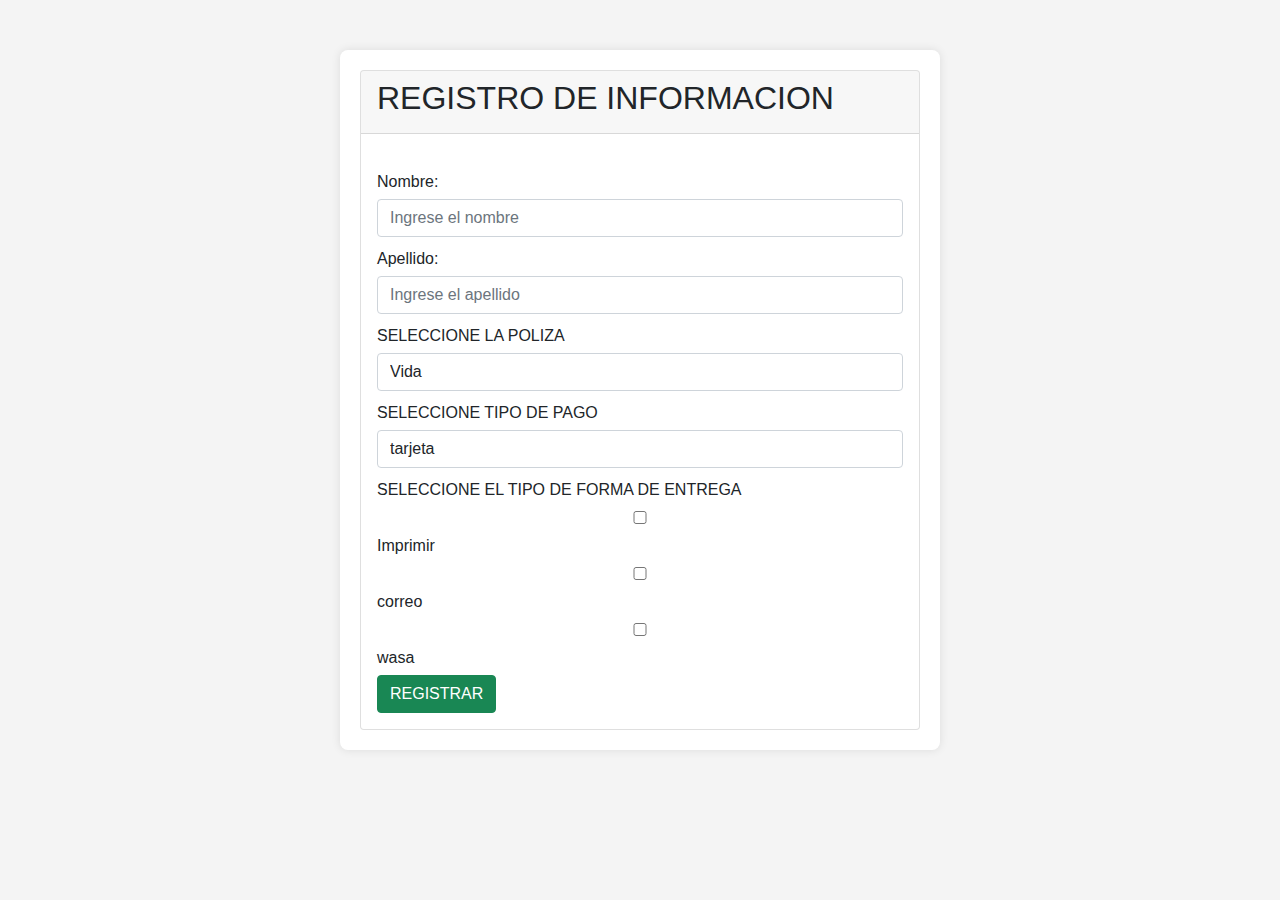
<file: index.html>
<!DOCTYPE html>
<html lang="en">
<head>

    
    <link rel="stylesheet" href="bootstrap.css">
    <link rel="stylesheet" href="style.css">
    <link rel="stylesheet" href="sweetalert2.css">
    <title>REGISTROS</title>
</head>
<body>
    <div class="container">
        <div class="card">
            <div class="card-header">
                <h2>REGISTRO DE INFORMACION</h2>
            </div>
            <div class="card-body" >
                <form action="#" class="form-group">
                    <label for="nombre">Nombre:</label>
                    <input type="text" class="form-control" name="nombre" id="nombre" placeholder="Ingrese el nombre">
                    <label for="nombre">Apellido:</label>
                    <input type="text" class="form-control" name="ape" id="ape" placeholder="Ingrese el apellido">
                    <label for="poliza">SELECCIONE LA POLIZA</label>
                    <select name="selectPOLIZA" id="selectPOLIZA" class="form-control">
                        <option value="Vida">Vida</option>
                        <option value="Vehiculos">Vehiculos</option>
                        <option value="Hogar">Hogar</option>
                        <option value="Viaje">Viaje</option>
                    </select>
                    <label for="poliza">SELECCIONE TIPO DE PAGO</label>
                    <select name="selectFORMAPAGO" class="form-control" id="selectFORMAPAGO">FORMA DE PAGO
                        <option value="tarjeta">tarjeta</option>
                        <option value="efectivo">efectivo</option>
                    

                    </select>
                    <label for="poliza">SELECCIONE EL TIPO DE FORMA DE ENTREGA</label>
                       
                
                            <input type="checkbox" id="impresion" name="impresion" value="impresion">
                            <label for="Imprimir"> Imprimir</label>
                            <input type="checkbox" id="correo" name="correo" value="correo">
                            <label for="correo"> correo</label>
                            <input type="checkbox" id="wasa" name="wasa" value="wasa">
                            <label for="wasa"> wasa</label>
                     
                    
                    <button type="button" class="btn btn-success" onclick="mostrarInfo();">REGISTRAR
                    </button>

                </form>
            </div>

        </div>

    </div>
    <script src="sweetalert2.js"></script>
       
  
    <script>
        /*function obtenerNombre(){
            var nombre = document.getElementById("nombre").value;
            return nombre
        }
        function obtenerPoliza(){
            var poliza = document.getElementById("selectPOLIZA").value;
            return poliza

        }
        function obtenerFormaPago(){
            var fpago = document.getElementById("selectFORMAPAGO").value;
            return fpago
        }*/
        function CalcularporPoliza(){
            var tipoPoliza = document.getElementById("selectPOLIZA").value;
            if (tipoPoliza == "Vida"){
                valorPoliza = 65000;
                IVA = 65000 * 0.12;
                desc = (valorPoliza) * 0.25;
                total = valorPoliza - desc + IVA;
            } else if (tipoPoliza == "Vehiculos"){
                valorPoliza = 25000;
                total = valorPoliza - 20;
            } else if (tipoPoliza == "Hogar"){
                valorPoliza = 35000;
                total = valorPoliza - 15;
            } else if (tipoPoliza == "Viaje"){
                valorPoliza = 15000;
                total = valorPoliza - 5;
            }

            return total;
        }
        
        
        function mostrarInfo(){
           
            var nombre = document.getElementById("nombre").value;
            var ape = document.getElementById("ape").value;
            var tipoPoliza = document.getElementById("selectPOLIZA").value;
            var fpago = document.getElementById("selectFORMAPAGO").value;

            var total = CalcularporPoliza();

            //OBTENER FORMA DE ENTREGA
            //CREO LISTA
            var opcionesSeleccionadas = [];
            //AGG VALORES A VARIABLES

            var im = document.getElementById("impresion").checked;
            var cor = document.getElementById("correo").checked;
            var was = document.getElementById("wasa").checked;

            //CREO LA CONDICIONAL PARA AGREGAR LOS VALORES A LA LISTA
            if (im){
                opcionesSeleccionadas.push("Imprimir");

            }
            if (cor) {
                opcionesSeleccionadas.push("Correo");
            } 
            if (was) {
                opcionesSeleccionadas.push("Wasa");
            }

            //PREGUNTA SI EN LA LISTA EXISTEN VALORES O NO
            if (opcionesSeleccionadas.length > 0) {
                Swal.fire({
                    title: 'Información Registrada',
                    html:
                        'Tu nombre es: ' + nombre + '<br>' +
                        'Apellido: ' + ape + '<br>' +
                        'Tu póliza es: ' + tipoPoliza + '<br>' +
                        'Tu forma de pago es: ' + fpago + '<br>' +
                        'Tu forma de imprimir es: ' + opcionesSeleccionadas.join(', ') + '<br>' +
                        'TOTAL ES DE: $' + total,
                    icon: 'success'
                });
   
            } else {
                Swal.fire({
                    title: 'ERROR........',
                    text: 'No has seleccionado ninguna opción.',
                    icon: 'warning'
                });
            }  
        }

    </script>
</body>
</html>
</file>
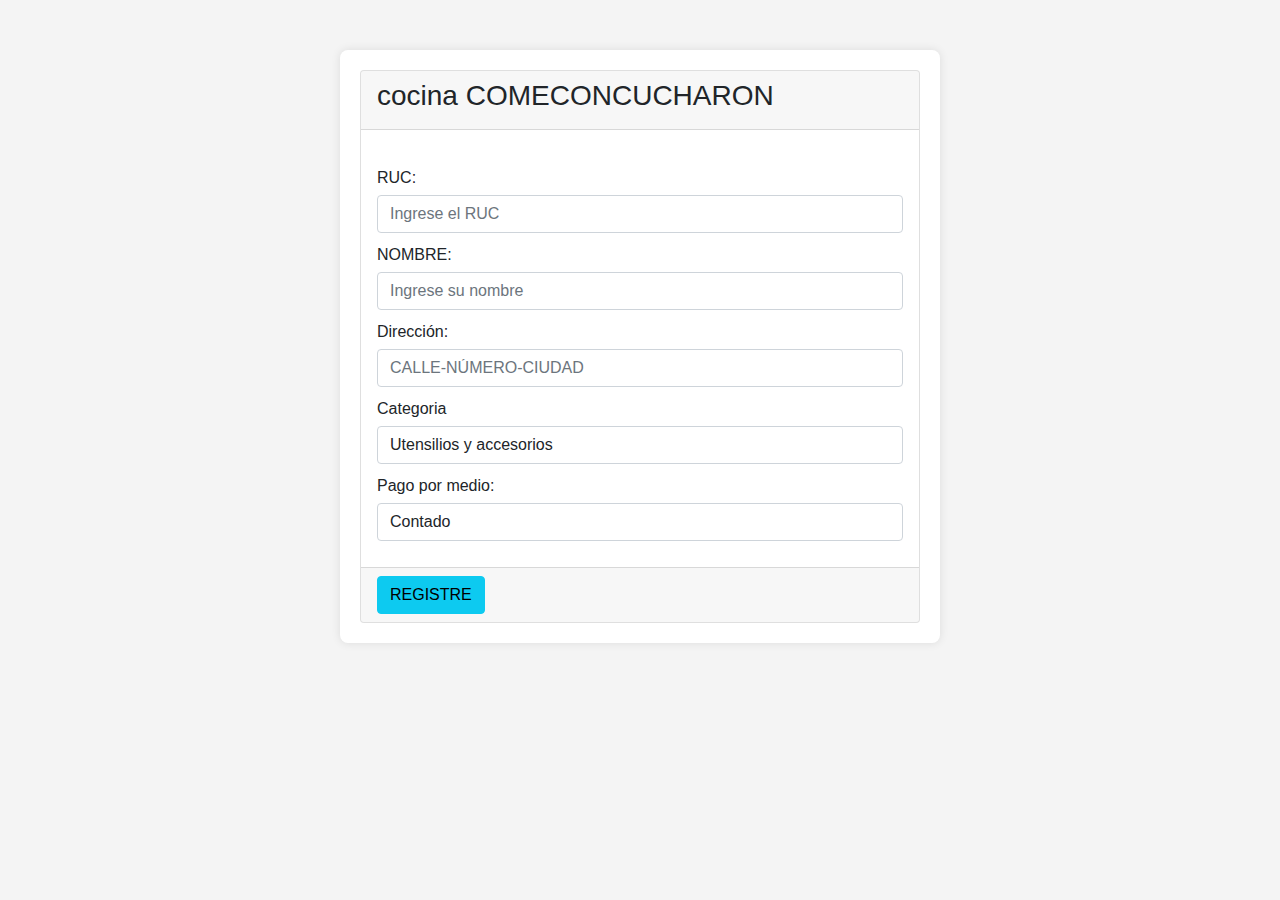
<file: index2.html>
<!DOCTYPE html>
<html>
    <head>
        <link rel="stylesheet" href="bootstrap.css">
        <link rel="stylesheet" href="style.css">
        <link rel="stylesheet" href="sweetalert2.css">
        <title>VENTAS DE PRODUCTOS</title>
           

    </head>
    <body>
        <div class="container">
            <div class="card">
                <div class="card-header">
                    <div class="card-title">
                        <h3>cocina COMECONCUCHARON</h3>
                    </div>
                </div>
                <div class="card-body">
                    <form class="form-group">
                        <label for="ruc" >RUC:</label>
                        <input type="number" class="form-control" name="ruc" id="ruc" placeholder="Ingrese el RUC">

                        <label for="nombre" >NOMBRE:</label>
                        <input type="text" class="form-control" name="nombre" id="nombre" placeholder="Ingrese su nombre">
                        
                        <label for="direccion" >Dirección:</label>
                        <input type="text" class="form-control" name="direccion" id="direccion" placeholder="CALLE-NÚMERO-CIUDAD">
                        
                        <label for="Categoria" >Categoria</label>
                        <select class="form-control" name="categoria" id="categoria">
                            <option value="Utensilios y accesorios">Utensilios y accesorios</option>
                            <option value="Electrodomésticos, Tablas">Electrodomésticos, Tablas</option>
                            <option value="Cuchillos, Repostería">Cuchillos, Repostería</option>
                            

                        </select>
                        <label for="Pago">Pago por medio:</label>
                        <select class="form-control" name="Pago" id="Pago">
                            <option value="Contado">Contado</option>
                            <option value="Credito">Credito</option>
                        </select>
                       
                    </form>

                </div>
                <div class="card-footer">
                    <button class="btn btn-info" onclick="mostrarINFO();">REGISTRE</button>
                </div>
            </div>
        </div>
        <script src="sweetalert2.js"></script>
        <script>
                function Calculo() {
                    var categoriaOP = document.getElementById("categoria").value;
                    var cantidad = 23; // simulo la cantidad de producto
                    var valortotal = 50; // simulo el valor total

                    var valorcate, descuento, totalPagar;

                    if (categoriaOP == "Utensilios y accesorios") {
                        valorcate = 1500;
                        descuento = valorcate * 0.2;
                        totalPagar = valortotal - descuento;
                    } else if (categoriaOP == "Electrodomésticos, Tablas") {
                        valorcate = 2500;
                        descuento = valorcate * 0.1;
                        totalPagar = valortotal - descuento;
                    } else if (categoriaOP == "Cuchillos, Repostería") {
                        valorcate = 1000;
                        descuento = valorcate * 0.05;
                        totalPagar = valortotal - descuento;
                    }

                    // Devuelve los valores calculados
                    return {
                        cantidad: cantidad,
                        valortotal: valortotal,
                        descuento: descuento,
                        totalPagar: totalPagar
                    };
                }
                
               

                function mostrarINFO() {
                    var ruc = document.getElementById("ruc").value;
                    var nombre = document.getElementById("nombre").value;
                    var dir = document.getElementById("direccion").value;
                    var categoria = document.getElementById("categoria").value;

                    var pago = document.getElementById("Pago").value;
                    var calculo = Calculo();

                    // Muestra todos los valores en una sola alerta
                    Swal.fire({
                        title: '***************FACTURA*******************',
                        html: 'RUC: ' + ruc + '<br>' +
                            'Nombre: ' + nombre + '<br>' +
                            'Dirección: ' + dir + '<br>' +
                            'Categoría seleccionada: ' + categoria + '<br>' +
                            'Forma de pago: ' + pago + '<br>' +
                            'Cantidad vendida: ' + calculo.cantidad + '<br>' +
                            'Valor total: ' + calculo.valortotal + '<br>' +
                            'Descuento: ' + calculo.descuento + '<br>' +
                            'Total a pagar: ' + calculo.totalPagar,
                    });
                   
                }

        </script>
    </body>

</html>
</file>
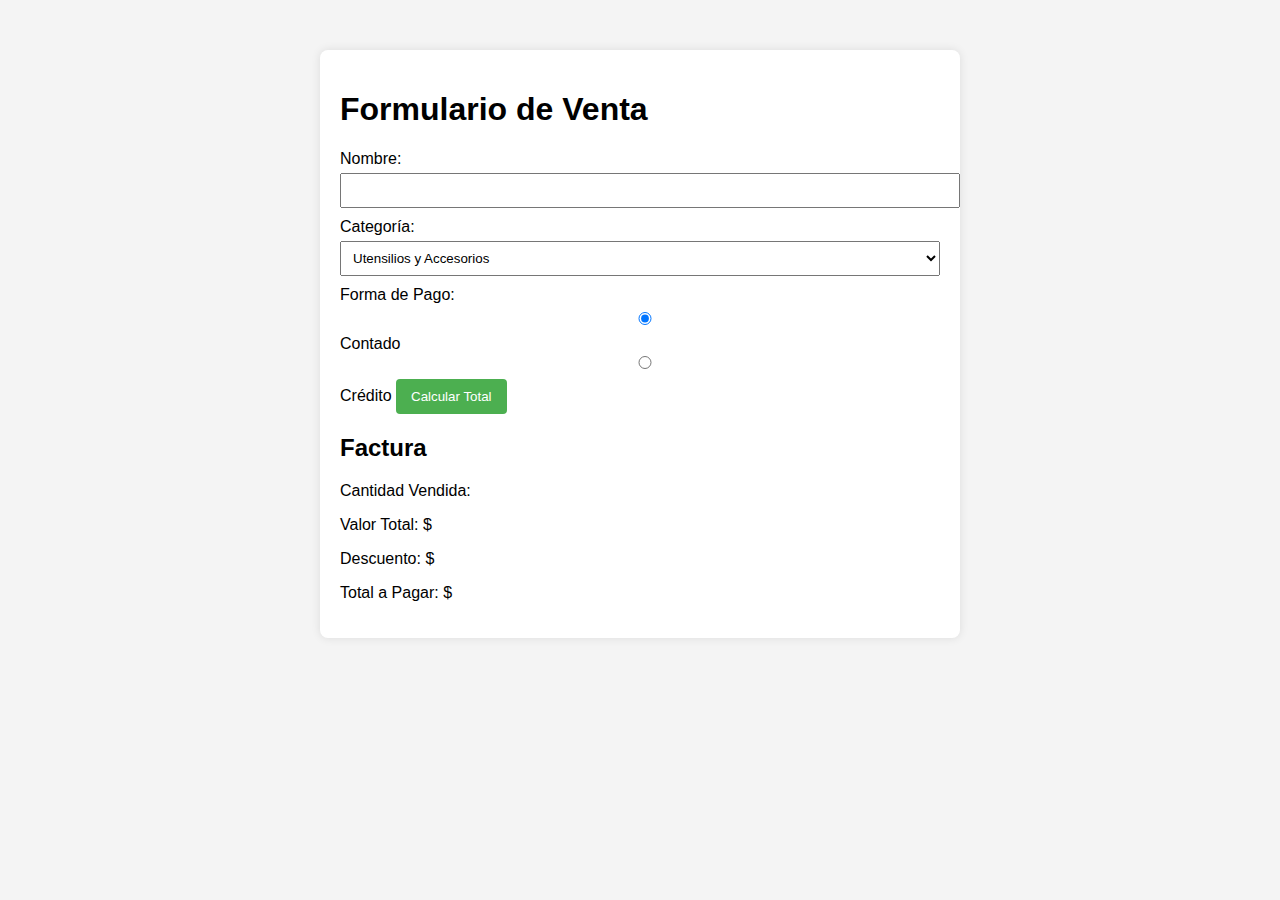
<file: pruebas.html>
<!DOCTYPE html>
<html lang="en">
<head>
    <meta charset="UTF-8">
    <meta name="viewport" content="width=device-width, initial-scale=1.0">
    <link rel="stylesheet" href="style.css">
    <title>Venta de Artículos de Cocina</title>
</head>
<body>
    <div class="container">
        <h1>Formulario de Venta</h1>
        <form id="ventaForm">
            <label for="nombre">Nombre:</label>
            <input type="text" id="nombre" required>

            <label for="categoria">Categoría:</label>
            <select id="categoria">
                <option value="utensilios">Utensilios y Accesorios</option>
                <option value="electrodomesticos">Electrodomésticos</option>
                <option value="tablas">Tablas y Cuchillos</option>
                <option value="reposteria">Repostería</option>
            </select>

            <label for="pago">Forma de Pago:</label>
            <input type="radio" name="pago" value="contado" checked> Contado
            <input type="radio" name="pago" value="credito"> Crédito

            <button type="button" onclick="calcularTotal()">Calcular Total</button>

            <h2>Factura</h2>
            <p>Cantidad Vendida: <span id="cantidadVendida"></span></p>
            <p>Valor Total: $<span id="valorTotal"></span></p>
            <p>Descuento: $<span id="descuento"></span></p>
            <p>Total a Pagar: $<span id="totalPagar"></span></p>
        </form>
    </div>

    <script src="main.js"></script>
</body>
</html>
</file>
<file: style.css>
body {
    font-family: Arial, sans-serif;
    background-color: #f4f4f4;
    margin: 0;
    padding: 0;
}

.container {
    max-width: 600px;
    margin: 50px auto;
    background-color: #fff;
    padding: 20px;
    border-radius: 8px;
    box-shadow: 0 0 10px rgba(0, 0, 0, 0.1);
}

form {
    margin-top: 20px;
}

label {
    display: block;
    margin-bottom: 5px;
}

input, select {
    width: 100%;
    padding: 8px;
    margin-bottom: 10px;
}

button {
    background-color: #4caf50;
    color: white;
    padding: 10px 15px;
    border: none;
    border-radius: 4px;
    cursor: pointer;
}

button:hover {
    background-color: #45a049;
}
</file>
<file: sweetalert2.css>
.swal2-popup.swal2-toast {
  box-sizing: border-box;
  grid-column: 1/4 !important;
  grid-row: 1/4 !important;
  grid-template-columns: min-content auto min-content;
  padding: 1em;
  overflow-y: hidden;
  background: #fff;
  box-shadow: 0 0 1px hsla(0, 0%, 0%, 0.075), 0 1px 2px hsla(0, 0%, 0%, 0.075), 1px 2px 4px hsla(0, 0%, 0%, 0.075), 1px 3px 8px hsla(0, 0%, 0%, 0.075), 2px 4px 16px hsla(0, 0%, 0%, 0.075);
  pointer-events: all;
}
.swal2-popup.swal2-toast > * {
  grid-column: 2;
}
.swal2-popup.swal2-toast .swal2-title {
  margin: 0.5em 1em;
  padding: 0;
  font-size: 1em;
  text-align: initial;
}
.swal2-popup.swal2-toast .swal2-loading {
  justify-content: center;
}
.swal2-popup.swal2-toast .swal2-input {
  height: 2em;
  margin: 0.5em;
  font-size: 1em;
}
.swal2-popup.swal2-toast .swal2-validation-message {
  font-size: 1em;
}
.swal2-popup.swal2-toast .swal2-footer {
  margin: 0.5em 0 0;
  padding: 0.5em 0 0;
  font-size: 0.8em;
}
.swal2-popup.swal2-toast .swal2-close {
  grid-column: 3/3;
  grid-row: 1/99;
  align-self: center;
  width: 0.8em;
  height: 0.8em;
  margin: 0;
  font-size: 2em;
}
.swal2-popup.swal2-toast .swal2-html-container {
  margin: 0.5em 1em;
  padding: 0;
  overflow: initial;
  font-size: 1em;
  text-align: initial;
}
.swal2-popup.swal2-toast .swal2-html-container:empty {
  padding: 0;
}
.swal2-popup.swal2-toast .swal2-loader {
  grid-column: 1;
  grid-row: 1/99;
  align-self: center;
  width: 2em;
  height: 2em;
  margin: 0.25em;
}
.swal2-popup.swal2-toast .swal2-icon {
  grid-column: 1;
  grid-row: 1/99;
  align-self: center;
  width: 2em;
  min-width: 2em;
  height: 2em;
  margin: 0 0.5em 0 0;
}
.swal2-popup.swal2-toast .swal2-icon .swal2-icon-content {
  display: flex;
  align-items: center;
  font-size: 1.8em;
  font-weight: bold;
}
.swal2-popup.swal2-toast .swal2-icon.swal2-success .swal2-success-ring {
  width: 2em;
  height: 2em;
}
.swal2-popup.swal2-toast .swal2-icon.swal2-error [class^=swal2-x-mark-line] {
  top: 0.875em;
  width: 1.375em;
}
.swal2-popup.swal2-toast .swal2-icon.swal2-error [class^=swal2-x-mark-line][class$=left] {
  left: 0.3125em;
}
.swal2-popup.swal2-toast .swal2-icon.swal2-error [class^=swal2-x-mark-line][class$=right] {
  right: 0.3125em;
}
.swal2-popup.swal2-toast .swal2-actions {
  justify-content: flex-start;
  height: auto;
  margin: 0;
  margin-top: 0.5em;
  padding: 0 0.5em;
}
.swal2-popup.swal2-toast .swal2-styled {
  margin: 0.25em 0.5em;
  padding: 0.4em 0.6em;
  font-size: 1em;
}
.swal2-popup.swal2-toast .swal2-success {
  border-color: #a5dc86;
}
.swal2-popup.swal2-toast .swal2-success [class^=swal2-success-circular-line] {
  position: absolute;
  width: 1.6em;
  height: 3em;
  transform: rotate(45deg);
  border-radius: 50%;
}
.swal2-popup.swal2-toast .swal2-success [class^=swal2-success-circular-line][class$=left] {
  top: -0.8em;
  left: -0.5em;
  transform: rotate(-45deg);
  transform-origin: 2em 2em;
  border-radius: 4em 0 0 4em;
}
.swal2-popup.swal2-toast .swal2-success [class^=swal2-success-circular-line][class$=right] {
  top: -0.25em;
  left: 0.9375em;
  transform-origin: 0 1.5em;
  border-radius: 0 4em 4em 0;
}
.swal2-popup.swal2-toast .swal2-success .swal2-success-ring {
  width: 2em;
  height: 2em;
}
.swal2-popup.swal2-toast .swal2-success .swal2-success-fix {
  top: 0;
  left: 0.4375em;
  width: 0.4375em;
  height: 2.6875em;
}
.swal2-popup.swal2-toast .swal2-success [class^=swal2-success-line] {
  height: 0.3125em;
}
.swal2-popup.swal2-toast .swal2-success [class^=swal2-success-line][class$=tip] {
  top: 1.125em;
  left: 0.1875em;
  width: 0.75em;
}
.swal2-popup.swal2-toast .swal2-success [class^=swal2-success-line][class$=long] {
  top: 0.9375em;
  right: 0.1875em;
  width: 1.375em;
}
.swal2-popup.swal2-toast .swal2-success.swal2-icon-show .swal2-success-line-tip {
  animation: swal2-toast-animate-success-line-tip 0.75s;
}
.swal2-popup.swal2-toast .swal2-success.swal2-icon-show .swal2-success-line-long {
  animation: swal2-toast-animate-success-line-long 0.75s;
}
.swal2-popup.swal2-toast.swal2-show {
  animation: swal2-toast-show 0.5s;
}
.swal2-popup.swal2-toast.swal2-hide {
  animation: swal2-toast-hide 0.1s forwards;
}

div:where(.swal2-container) {
  display: grid;
  position: fixed;
  z-index: 1060;
  inset: 0;
  box-sizing: border-box;
  grid-template-areas: "top-start     top            top-end" "center-start  center         center-end" "bottom-start  bottom-center  bottom-end";
  grid-template-rows: minmax(min-content, auto) minmax(min-content, auto) minmax(min-content, auto);
  height: 100%;
  padding: 0.625em;
  overflow-x: hidden;
  transition: background-color 0.1s;
  -webkit-overflow-scrolling: touch;
}
div:where(.swal2-container).swal2-backdrop-show, div:where(.swal2-container).swal2-noanimation {
  background: rgba(0, 0, 0, 0.4);
}
div:where(.swal2-container).swal2-backdrop-hide {
  background: transparent !important;
}
div:where(.swal2-container).swal2-top-start, div:where(.swal2-container).swal2-center-start, div:where(.swal2-container).swal2-bottom-start {
  grid-template-columns: minmax(0, 1fr) auto auto;
}
div:where(.swal2-container).swal2-top, div:where(.swal2-container).swal2-center, div:where(.swal2-container).swal2-bottom {
  grid-template-columns: auto minmax(0, 1fr) auto;
}
div:where(.swal2-container).swal2-top-end, div:where(.swal2-container).swal2-center-end, div:where(.swal2-container).swal2-bottom-end {
  grid-template-columns: auto auto minmax(0, 1fr);
}
div:where(.swal2-container).swal2-top-start > .swal2-popup {
  align-self: start;
}
div:where(.swal2-container).swal2-top > .swal2-popup {
  grid-column: 2;
  place-self: start center;
}
div:where(.swal2-container).swal2-top-end > .swal2-popup, div:where(.swal2-container).swal2-top-right > .swal2-popup {
  grid-column: 3;
  place-self: start end;
}
div:where(.swal2-container).swal2-center-start > .swal2-popup, div:where(.swal2-container).swal2-center-left > .swal2-popup {
  grid-row: 2;
  align-self: center;
}
div:where(.swal2-container).swal2-center > .swal2-popup {
  grid-column: 2;
  grid-row: 2;
  place-self: center center;
}
div:where(.swal2-container).swal2-center-end > .swal2-popup, div:where(.swal2-container).swal2-center-right > .swal2-popup {
  grid-column: 3;
  grid-row: 2;
  place-self: center end;
}
div:where(.swal2-container).swal2-bottom-start > .swal2-popup, div:where(.swal2-container).swal2-bottom-left > .swal2-popup {
  grid-column: 1;
  grid-row: 3;
  align-self: end;
}
div:where(.swal2-container).swal2-bottom > .swal2-popup {
  grid-column: 2;
  grid-row: 3;
  place-self: end center;
}
div:where(.swal2-container).swal2-bottom-end > .swal2-popup, div:where(.swal2-container).swal2-bottom-right > .swal2-popup {
  grid-column: 3;
  grid-row: 3;
  place-self: end end;
}
div:where(.swal2-container).swal2-grow-row > .swal2-popup, div:where(.swal2-container).swal2-grow-fullscreen > .swal2-popup {
  grid-column: 1/4;
  width: 100%;
}
div:where(.swal2-container).swal2-grow-column > .swal2-popup, div:where(.swal2-container).swal2-grow-fullscreen > .swal2-popup {
  grid-row: 1/4;
  align-self: stretch;
}
div:where(.swal2-container).swal2-no-transition {
  transition: none !important;
}
div:where(.swal2-container) div:where(.swal2-popup) {
  display: none;
  position: relative;
  box-sizing: border-box;
  grid-template-columns: minmax(0, 100%);
  width: 32em;
  max-width: 100%;
  padding: 0 0 1.25em;
  border: none;
  border-radius: 5px;
  background: #fff;
  color: #545454;
  font-family: inherit;
  font-size: 1rem;
}
div:where(.swal2-container) div:where(.swal2-popup):focus {
  outline: none;
}
div:where(.swal2-container) div:where(.swal2-popup).swal2-loading {
  overflow-y: hidden;
}
div:where(.swal2-container) h2:where(.swal2-title) {
  position: relative;
  max-width: 100%;
  margin: 0;
  padding: 0.8em 1em 0;
  color: inherit;
  font-size: 1.875em;
  font-weight: 600;
  text-align: center;
  text-transform: none;
  word-wrap: break-word;
}
div:where(.swal2-container) div:where(.swal2-actions) {
  display: flex;
  z-index: 1;
  box-sizing: border-box;
  flex-wrap: wrap;
  align-items: center;
  justify-content: center;
  width: auto;
  margin: 1.25em auto 0;
  padding: 0;
}
div:where(.swal2-container) div:where(.swal2-actions):not(.swal2-loading) .swal2-styled[disabled] {
  opacity: 0.4;
}
div:where(.swal2-container) div:where(.swal2-actions):not(.swal2-loading) .swal2-styled:hover {
  background-image: linear-gradient(rgba(0, 0, 0, 0.1), rgba(0, 0, 0, 0.1));
}
div:where(.swal2-container) div:where(.swal2-actions):not(.swal2-loading) .swal2-styled:active {
  background-image: linear-gradient(rgba(0, 0, 0, 0.2), rgba(0, 0, 0, 0.2));
}
div:where(.swal2-container) div:where(.swal2-loader) {
  display: none;
  align-items: center;
  justify-content: center;
  width: 2.2em;
  height: 2.2em;
  margin: 0 1.875em;
  animation: swal2-rotate-loading 1.5s linear 0s infinite normal;
  border-width: 0.25em;
  border-style: solid;
  border-radius: 100%;
  border-color: #2778c4 transparent #2778c4 transparent;
}
div:where(.swal2-container) button:where(.swal2-styled) {
  margin: 0.3125em;
  padding: 0.625em 1.1em;
  transition: box-shadow 0.1s;
  box-shadow: 0 0 0 3px transparent;
  font-weight: 500;
}
div:where(.swal2-container) button:where(.swal2-styled):not([disabled]) {
  cursor: pointer;
}
div:where(.swal2-container) button:where(.swal2-styled).swal2-confirm {
  border: 0;
  border-radius: 0.25em;
  background: initial;
  background-color: #7066e0;
  color: #fff;
  font-size: 1em;
}
div:where(.swal2-container) button:where(.swal2-styled).swal2-confirm:focus {
  box-shadow: 0 0 0 3px rgba(112, 102, 224, 0.5);
}
div:where(.swal2-container) button:where(.swal2-styled).swal2-deny {
  border: 0;
  border-radius: 0.25em;
  background: initial;
  background-color: #dc3741;
  color: #fff;
  font-size: 1em;
}
div:where(.swal2-container) button:where(.swal2-styled).swal2-deny:focus {
  box-shadow: 0 0 0 3px rgba(220, 55, 65, 0.5);
}
div:where(.swal2-container) button:where(.swal2-styled).swal2-cancel {
  border: 0;
  border-radius: 0.25em;
  background: initial;
  background-color: #6e7881;
  color: #fff;
  font-size: 1em;
}
div:where(.swal2-container) button:where(.swal2-styled).swal2-cancel:focus {
  box-shadow: 0 0 0 3px rgba(110, 120, 129, 0.5);
}
div:where(.swal2-container) button:where(.swal2-styled).swal2-default-outline:focus {
  box-shadow: 0 0 0 3px rgba(100, 150, 200, 0.5);
}
div:where(.swal2-container) button:where(.swal2-styled):focus {
  outline: none;
}
div:where(.swal2-container) button:where(.swal2-styled)::-moz-focus-inner {
  border: 0;
}
div:where(.swal2-container) div:where(.swal2-footer) {
  margin: 1em 0 0;
  padding: 1em 1em 0;
  border-top: 1px solid #eee;
  color: inherit;
  font-size: 1em;
  text-align: center;
}
div:where(.swal2-container) .swal2-timer-progress-bar-container {
  position: absolute;
  right: 0;
  bottom: 0;
  left: 0;
  grid-column: auto !important;
  overflow: hidden;
  border-bottom-right-radius: 5px;
  border-bottom-left-radius: 5px;
}
div:where(.swal2-container) div:where(.swal2-timer-progress-bar) {
  width: 100%;
  height: 0.25em;
  background: rgba(0, 0, 0, 0.2);
}
div:where(.swal2-container) img:where(.swal2-image) {
  max-width: 100%;
  margin: 2em auto 1em;
}
div:where(.swal2-container) button:where(.swal2-close) {
  z-index: 2;
  align-items: center;
  justify-content: center;
  width: 1.2em;
  height: 1.2em;
  margin-top: 0;
  margin-right: 0;
  margin-bottom: -1.2em;
  padding: 0;
  overflow: hidden;
  transition: color 0.1s, box-shadow 0.1s;
  border: none;
  border-radius: 5px;
  background: transparent;
  color: #ccc;
  font-family: monospace;
  font-size: 2.5em;
  cursor: pointer;
  justify-self: end;
}
div:where(.swal2-container) button:where(.swal2-close):hover {
  transform: none;
  background: transparent;
  color: #f27474;
}
div:where(.swal2-container) button:where(.swal2-close):focus {
  outline: none;
  box-shadow: inset 0 0 0 3px rgba(100, 150, 200, 0.5);
}
div:where(.swal2-container) button:where(.swal2-close)::-moz-focus-inner {
  border: 0;
}
div:where(.swal2-container) .swal2-html-container {
  z-index: 1;
  justify-content: center;
  margin: 1em 1.6em 0.3em;
  padding: 0;
  overflow: auto;
  color: inherit;
  font-size: 1.125em;
  font-weight: normal;
  line-height: normal;
  text-align: center;
  word-wrap: break-word;
  word-break: break-word;
}
div:where(.swal2-container) input:where(.swal2-input),
div:where(.swal2-container) input:where(.swal2-file),
div:where(.swal2-container) textarea:where(.swal2-textarea),
div:where(.swal2-container) select:where(.swal2-select),
div:where(.swal2-container) div:where(.swal2-radio),
div:where(.swal2-container) label:where(.swal2-checkbox) {
  margin: 1em 2em 3px;
}
div:where(.swal2-container) input:where(.swal2-input),
div:where(.swal2-container) input:where(.swal2-file),
div:where(.swal2-container) textarea:where(.swal2-textarea) {
  box-sizing: border-box;
  width: auto;
  transition: border-color 0.1s, box-shadow 0.1s;
  border: 1px solid #d9d9d9;
  border-radius: 0.1875em;
  background: transparent;
  box-shadow: inset 0 1px 1px rgba(0, 0, 0, 0.06), 0 0 0 3px transparent;
  color: inherit;
  font-size: 1.125em;
}
div:where(.swal2-container) input:where(.swal2-input).swal2-inputerror,
div:where(.swal2-container) input:where(.swal2-file).swal2-inputerror,
div:where(.swal2-container) textarea:where(.swal2-textarea).swal2-inputerror {
  border-color: #f27474 !important;
  box-shadow: 0 0 2px #f27474 !important;
}
div:where(.swal2-container) input:where(.swal2-input):focus,
div:where(.swal2-container) input:where(.swal2-file):focus,
div:where(.swal2-container) textarea:where(.swal2-textarea):focus {
  border: 1px solid #b4dbed;
  outline: none;
  box-shadow: inset 0 1px 1px rgba(0, 0, 0, 0.06), 0 0 0 3px rgba(100, 150, 200, 0.5);
}
div:where(.swal2-container) input:where(.swal2-input)::placeholder,
div:where(.swal2-container) input:where(.swal2-file)::placeholder,
div:where(.swal2-container) textarea:where(.swal2-textarea)::placeholder {
  color: #ccc;
}
div:where(.swal2-container) .swal2-range {
  margin: 1em 2em 3px;
  background: #fff;
}
div:where(.swal2-container) .swal2-range input {
  width: 80%;
}
div:where(.swal2-container) .swal2-range output {
  width: 20%;
  color: inherit;
  font-weight: 600;
  text-align: center;
}
div:where(.swal2-container) .swal2-range input,
div:where(.swal2-container) .swal2-range output {
  height: 2.625em;
  padding: 0;
  font-size: 1.125em;
  line-height: 2.625em;
}
div:where(.swal2-container) .swal2-input {
  height: 2.625em;
  padding: 0 0.75em;
}
div:where(.swal2-container) .swal2-file {
  width: 75%;
  margin-right: auto;
  margin-left: auto;
  background: transparent;
  font-size: 1.125em;
}
div:where(.swal2-container) .swal2-textarea {
  height: 6.75em;
  padding: 0.75em;
}
div:where(.swal2-container) .swal2-select {
  min-width: 50%;
  max-width: 100%;
  padding: 0.375em 0.625em;
  background: transparent;
  color: inherit;
  font-size: 1.125em;
}
div:where(.swal2-container) .swal2-radio,
div:where(.swal2-container) .swal2-checkbox {
  align-items: center;
  justify-content: center;
  background: #fff;
  color: inherit;
}
div:where(.swal2-container) .swal2-radio label,
div:where(.swal2-container) .swal2-checkbox label {
  margin: 0 0.6em;
  font-size: 1.125em;
}
div:where(.swal2-container) .swal2-radio input,
div:where(.swal2-container) .swal2-checkbox input {
  flex-shrink: 0;
  margin: 0 0.4em;
}
div:where(.swal2-container) label:where(.swal2-input-label) {
  display: flex;
  justify-content: center;
  margin: 1em auto 0;
}
div:where(.swal2-container) div:where(.swal2-validation-message) {
  align-items: center;
  justify-content: center;
  margin: 1em 0 0;
  padding: 0.625em;
  overflow: hidden;
  background: #f0f0f0;
  color: #666666;
  font-size: 1em;
  font-weight: 300;
}
div:where(.swal2-container) div:where(.swal2-validation-message)::before {
  content: "!";
  display: inline-block;
  width: 1.5em;
  min-width: 1.5em;
  height: 1.5em;
  margin: 0 0.625em;
  border-radius: 50%;
  background-color: #f27474;
  color: #fff;
  font-weight: 600;
  line-height: 1.5em;
  text-align: center;
}
div:where(.swal2-container) .swal2-progress-steps {
  flex-wrap: wrap;
  align-items: center;
  max-width: 100%;
  margin: 1.25em auto;
  padding: 0;
  background: transparent;
  font-weight: 600;
}
div:where(.swal2-container) .swal2-progress-steps li {
  display: inline-block;
  position: relative;
}
div:where(.swal2-container) .swal2-progress-steps .swal2-progress-step {
  z-index: 20;
  flex-shrink: 0;
  width: 2em;
  height: 2em;
  border-radius: 2em;
  background: #2778c4;
  color: #fff;
  line-height: 2em;
  text-align: center;
}
div:where(.swal2-container) .swal2-progress-steps .swal2-progress-step.swal2-active-progress-step {
  background: #2778c4;
}
div:where(.swal2-container) .swal2-progress-steps .swal2-progress-step.swal2-active-progress-step ~ .swal2-progress-step {
  background: #add8e6;
  color: #fff;
}
div:where(.swal2-container) .swal2-progress-steps .swal2-progress-step.swal2-active-progress-step ~ .swal2-progress-step-line {
  background: #add8e6;
}
div:where(.swal2-container) .swal2-progress-steps .swal2-progress-step-line {
  z-index: 10;
  flex-shrink: 0;
  width: 2.5em;
  height: 0.4em;
  margin: 0 -1px;
  background: #2778c4;
}

div:where(.swal2-icon) {
  position: relative;
  box-sizing: content-box;
  justify-content: center;
  width: 5em;
  height: 5em;
  margin: 2.5em auto 0.6em;
  border: 0.25em solid transparent;
  border-radius: 50%;
  border-color: #000;
  font-family: inherit;
  line-height: 5em;
  cursor: default;
  user-select: none;
}
div:where(.swal2-icon) .swal2-icon-content {
  display: flex;
  align-items: center;
  font-size: 3.75em;
}
div:where(.swal2-icon).swal2-error {
  border-color: #f27474;
  color: #f27474;
}
div:where(.swal2-icon).swal2-error .swal2-x-mark {
  position: relative;
  flex-grow: 1;
}
div:where(.swal2-icon).swal2-error [class^=swal2-x-mark-line] {
  display: block;
  position: absolute;
  top: 2.3125em;
  width: 2.9375em;
  height: 0.3125em;
  border-radius: 0.125em;
  background-color: #f27474;
}
div:where(.swal2-icon).swal2-error [class^=swal2-x-mark-line][class$=left] {
  left: 1.0625em;
  transform: rotate(45deg);
}
div:where(.swal2-icon).swal2-error [class^=swal2-x-mark-line][class$=right] {
  right: 1em;
  transform: rotate(-45deg);
}
div:where(.swal2-icon).swal2-error.swal2-icon-show {
  animation: swal2-animate-error-icon 0.5s;
}
div:where(.swal2-icon).swal2-error.swal2-icon-show .swal2-x-mark {
  animation: swal2-animate-error-x-mark 0.5s;
}
div:where(.swal2-icon).swal2-warning {
  border-color: #facea8;
  color: #f8bb86;
}
div:where(.swal2-icon).swal2-warning.swal2-icon-show {
  animation: swal2-animate-error-icon 0.5s;
}
div:where(.swal2-icon).swal2-warning.swal2-icon-show .swal2-icon-content {
  animation: swal2-animate-i-mark 0.5s;
}
div:where(.swal2-icon).swal2-info {
  border-color: #9de0f6;
  color: #3fc3ee;
}
div:where(.swal2-icon).swal2-info.swal2-icon-show {
  animation: swal2-animate-error-icon 0.5s;
}
div:where(.swal2-icon).swal2-info.swal2-icon-show .swal2-icon-content {
  animation: swal2-animate-i-mark 0.8s;
}
div:where(.swal2-icon).swal2-question {
  border-color: #c9dae1;
  color: #87adbd;
}
div:where(.swal2-icon).swal2-question.swal2-icon-show {
  animation: swal2-animate-error-icon 0.5s;
}
div:where(.swal2-icon).swal2-question.swal2-icon-show .swal2-icon-content {
  animation: swal2-animate-question-mark 0.8s;
}
div:where(.swal2-icon).swal2-success {
  border-color: #a5dc86;
  color: #a5dc86;
}
div:where(.swal2-icon).swal2-success [class^=swal2-success-circular-line] {
  position: absolute;
  width: 3.75em;
  height: 7.5em;
  transform: rotate(45deg);
  border-radius: 50%;
}
div:where(.swal2-icon).swal2-success [class^=swal2-success-circular-line][class$=left] {
  top: -0.4375em;
  left: -2.0635em;
  transform: rotate(-45deg);
  transform-origin: 3.75em 3.75em;
  border-radius: 7.5em 0 0 7.5em;
}
div:where(.swal2-icon).swal2-success [class^=swal2-success-circular-line][class$=right] {
  top: -0.6875em;
  left: 1.875em;
  transform: rotate(-45deg);
  transform-origin: 0 3.75em;
  border-radius: 0 7.5em 7.5em 0;
}
div:where(.swal2-icon).swal2-success .swal2-success-ring {
  position: absolute;
  z-index: 2;
  top: -0.25em;
  left: -0.25em;
  box-sizing: content-box;
  width: 100%;
  height: 100%;
  border: 0.25em solid rgba(165, 220, 134, 0.3);
  border-radius: 50%;
}
div:where(.swal2-icon).swal2-success .swal2-success-fix {
  position: absolute;
  z-index: 1;
  top: 0.5em;
  left: 1.625em;
  width: 0.4375em;
  height: 5.625em;
  transform: rotate(-45deg);
}
div:where(.swal2-icon).swal2-success [class^=swal2-success-line] {
  display: block;
  position: absolute;
  z-index: 2;
  height: 0.3125em;
  border-radius: 0.125em;
  background-color: #a5dc86;
}
div:where(.swal2-icon).swal2-success [class^=swal2-success-line][class$=tip] {
  top: 2.875em;
  left: 0.8125em;
  width: 1.5625em;
  transform: rotate(45deg);
}
div:where(.swal2-icon).swal2-success [class^=swal2-success-line][class$=long] {
  top: 2.375em;
  right: 0.5em;
  width: 2.9375em;
  transform: rotate(-45deg);
}
div:where(.swal2-icon).swal2-success.swal2-icon-show .swal2-success-line-tip {
  animation: swal2-animate-success-line-tip 0.75s;
}
div:where(.swal2-icon).swal2-success.swal2-icon-show .swal2-success-line-long {
  animation: swal2-animate-success-line-long 0.75s;
}
div:where(.swal2-icon).swal2-success.swal2-icon-show .swal2-success-circular-line-right {
  animation: swal2-rotate-success-circular-line 4.25s ease-in;
}

[class^=swal2] {
  -webkit-tap-highlight-color: transparent;
}

.swal2-show {
  animation: swal2-show 0.3s;
}

.swal2-hide {
  animation: swal2-hide 0.15s forwards;
}

.swal2-noanimation {
  transition: none;
}

.swal2-scrollbar-measure {
  position: absolute;
  top: -9999px;
  width: 50px;
  height: 50px;
  overflow: scroll;
}

.swal2-rtl .swal2-close {
  margin-right: initial;
  margin-left: 0;
}
.swal2-rtl .swal2-timer-progress-bar {
  right: 0;
  left: auto;
}

@keyframes swal2-toast-show {
  0% {
    transform: translateY(-0.625em) rotateZ(2deg);
  }
  33% {
    transform: translateY(0) rotateZ(-2deg);
  }
  66% {
    transform: translateY(0.3125em) rotateZ(2deg);
  }
  100% {
    transform: translateY(0) rotateZ(0deg);
  }
}
@keyframes swal2-toast-hide {
  100% {
    transform: rotateZ(1deg);
    opacity: 0;
  }
}
@keyframes swal2-toast-animate-success-line-tip {
  0% {
    top: 0.5625em;
    left: 0.0625em;
    width: 0;
  }
  54% {
    top: 0.125em;
    left: 0.125em;
    width: 0;
  }
  70% {
    top: 0.625em;
    left: -0.25em;
    width: 1.625em;
  }
  84% {
    top: 1.0625em;
    left: 0.75em;
    width: 0.5em;
  }
  100% {
    top: 1.125em;
    left: 0.1875em;
    width: 0.75em;
  }
}
@keyframes swal2-toast-animate-success-line-long {
  0% {
    top: 1.625em;
    right: 1.375em;
    width: 0;
  }
  65% {
    top: 1.25em;
    right: 0.9375em;
    width: 0;
  }
  84% {
    top: 0.9375em;
    right: 0;
    width: 1.125em;
  }
  100% {
    top: 0.9375em;
    right: 0.1875em;
    width: 1.375em;
  }
}
@keyframes swal2-show {
  0% {
    transform: scale(0.7);
  }
  45% {
    transform: scale(1.05);
  }
  80% {
    transform: scale(0.95);
  }
  100% {
    transform: scale(1);
  }
}
@keyframes swal2-hide {
  0% {
    transform: scale(1);
    opacity: 1;
  }
  100% {
    transform: scale(0.5);
    opacity: 0;
  }
}
@keyframes swal2-animate-success-line-tip {
  0% {
    top: 1.1875em;
    left: 0.0625em;
    width: 0;
  }
  54% {
    top: 1.0625em;
    left: 0.125em;
    width: 0;
  }
  70% {
    top: 2.1875em;
    left: -0.375em;
    width: 3.125em;
  }
  84% {
    top: 3em;
    left: 1.3125em;
    width: 1.0625em;
  }
  100% {
    top: 2.8125em;
    left: 0.8125em;
    width: 1.5625em;
  }
}
@keyframes swal2-animate-success-line-long {
  0% {
    top: 3.375em;
    right: 2.875em;
    width: 0;
  }
  65% {
    top: 3.375em;
    right: 2.875em;
    width: 0;
  }
  84% {
    top: 2.1875em;
    right: 0;
    width: 3.4375em;
  }
  100% {
    top: 2.375em;
    right: 0.5em;
    width: 2.9375em;
  }
}
@keyframes swal2-rotate-success-circular-line {
  0% {
    transform: rotate(-45deg);
  }
  5% {
    transform: rotate(-45deg);
  }
  12% {
    transform: rotate(-405deg);
  }
  100% {
    transform: rotate(-405deg);
  }
}
@keyframes swal2-animate-error-x-mark {
  0% {
    margin-top: 1.625em;
    transform: scale(0.4);
    opacity: 0;
  }
  50% {
    margin-top: 1.625em;
    transform: scale(0.4);
    opacity: 0;
  }
  80% {
    margin-top: -0.375em;
    transform: scale(1.15);
  }
  100% {
    margin-top: 0;
    transform: scale(1);
    opacity: 1;
  }
}
@keyframes swal2-animate-error-icon {
  0% {
    transform: rotateX(100deg);
    opacity: 0;
  }
  100% {
    transform: rotateX(0deg);
    opacity: 1;
  }
}
@keyframes swal2-rotate-loading {
  0% {
    transform: rotate(0deg);
  }
  100% {
    transform: rotate(360deg);
  }
}
@keyframes swal2-animate-question-mark {
  0% {
    transform: rotateY(-360deg);
  }
  100% {
    transform: rotateY(0);
  }
}
@keyframes swal2-animate-i-mark {
  0% {
    transform: rotateZ(45deg);
    opacity: 0;
  }
  25% {
    transform: rotateZ(-25deg);
    opacity: 0.4;
  }
  50% {
    transform: rotateZ(15deg);
    opacity: 0.8;
  }
  75% {
    transform: rotateZ(-5deg);
    opacity: 1;
  }
  100% {
    transform: rotateX(0);
    opacity: 1;
  }
}
body.swal2-shown:not(.swal2-no-backdrop):not(.swal2-toast-shown) {
  overflow: hidden;
}
body.swal2-height-auto {
  height: auto !important;
}
body.swal2-no-backdrop .swal2-container {
  background-color: transparent !important;
  pointer-events: none;
}
body.swal2-no-backdrop .swal2-container .swal2-popup {
  pointer-events: all;
}
body.swal2-no-backdrop .swal2-container .swal2-modal {
  box-shadow: 0 0 10px rgba(0, 0, 0, 0.4);
}
@media print {
  body.swal2-shown:not(.swal2-no-backdrop):not(.swal2-toast-shown) {
    overflow-y: scroll !important;
  }
  body.swal2-shown:not(.swal2-no-backdrop):not(.swal2-toast-shown) > [aria-hidden=true] {
    display: none;
  }
  body.swal2-shown:not(.swal2-no-backdrop):not(.swal2-toast-shown) .swal2-container {
    position: static !important;
  }
}
body.swal2-toast-shown .swal2-container {
  box-sizing: border-box;
  width: 360px;
  max-width: 100%;
  background-color: transparent;
  pointer-events: none;
}
body.swal2-toast-shown .swal2-container.swal2-top {
  inset: 0 auto auto 50%;
  transform: translateX(-50%);
}
body.swal2-toast-shown .swal2-container.swal2-top-end, body.swal2-toast-shown .swal2-container.swal2-top-right {
  inset: 0 0 auto auto;
}
body.swal2-toast-shown .swal2-container.swal2-top-start, body.swal2-toast-shown .swal2-container.swal2-top-left {
  inset: 0 auto auto 0;
}
body.swal2-toast-shown .swal2-container.swal2-center-start, body.swal2-toast-shown .swal2-container.swal2-center-left {
  inset: 50% auto auto 0;
  transform: translateY(-50%);
}
body.swal2-toast-shown .swal2-container.swal2-center {
  inset: 50% auto auto 50%;
  transform: translate(-50%, -50%);
}
body.swal2-toast-shown .swal2-container.swal2-center-end, body.swal2-toast-shown .swal2-container.swal2-center-right {
  inset: 50% 0 auto auto;
  transform: translateY(-50%);
}
body.swal2-toast-shown .swal2-container.swal2-bottom-start, body.swal2-toast-shown .swal2-container.swal2-bottom-left {
  inset: auto auto 0 0;
}
body.swal2-toast-shown .swal2-container.swal2-bottom {
  inset: auto auto 0 50%;
  transform: translateX(-50%);
}
body.swal2-toast-shown .swal2-container.swal2-bottom-end, body.swal2-toast-shown .swal2-container.swal2-bottom-right {
  inset: auto 0 0 auto;
}
</file>
